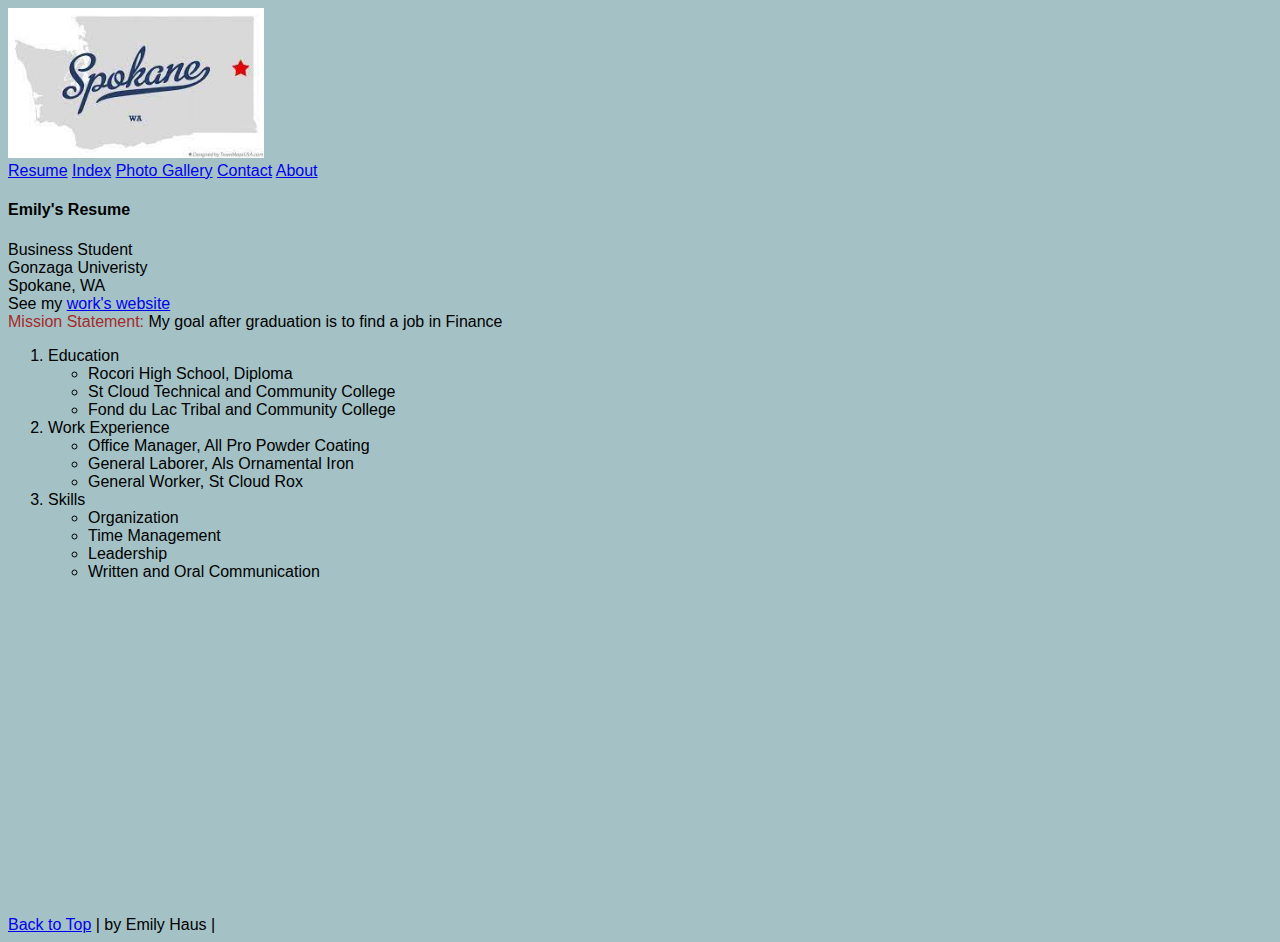
<file: other.html>
<!DOCTYPE html>
<html style="font-family:Arial, Helvetica, sans-serif; background-color:rgb(164, 194, 198);">
    <head>
        <title>My Resume</title>
        <img src="spokane.jpg" alt="Spokane on Map" height="150"><br>
        <link href="mystyles.css" rel="stylesheet">
        <a  id=top href="#">Resume</a>
        <a href="index.html">Index</a>
        <a href="gallery.html">Photo Gallery</a>
        <a href="contact.html">Contact</a>
        <a href="about.html">About</a>
    </head>
    <body>
        <div>
            <h4>Emily's Resume</h4>
            Business Student<br>
            Gonzaga Univeristy<br>
            Spokane, WA<br>
            See my <a href="http://www.allpropowdercoating.com" target="_blank" title="All Pro Work Page">work's website</a>
        </div>
        <span class="common">Mission Statement:</span> My goal after graduation is to find a job in Finance
        <ol>
            <li class="ResumeListHeading">
                Education
                <ul>
                    <li>Rocori High School, Diploma</li>
                    <li>St Cloud Technical and Community College</li>
                    <li>Fond du Lac Tribal and Community College</li>
                </ul>
            </li> 
            <li class="ResumeListHeading">
                Work Experience
                <ul>
                    <li>Office Manager, All Pro Powder Coating</li>
                    <li>General Laborer, Als Ornamental Iron</li>
                    <li>General Worker, St Cloud Rox</li>
                </ul>
            </li>  
            <li class="ResumeListHeading">
                Skills
                <ul>
                    <li>Organization</li>
                    <li>Time Management</li>
                    <li>Leadership</li>
                    <li>Written and Oral Communication</li>
                </ul>
            </li>
        </ol>
        <div>
            <iframe width="560" height="315" src="https://www.youtube.com/embed/JEVirFX6goE" title="YouTube video player" frameborder="0" allow="accelerometer; autoplay; clipboard-write; encrypted-media; gyroscope; picture-in-picture" allowfullscreen></iframe>
        </div>
        <div class='tableauPlaceholder' id='viz1671170550558' style='position: relative'><noscript><a href='http:&#47;&#47;data.monster'><img alt='WHR ' src='https:&#47;&#47;public.tableau.com&#47;static&#47;images&#47;Ha&#47;HappinessintheWorld_16245341657220&#47;WHR&#47;1_rss.png' style='border: none' /></a></noscript><object class='tableauViz'  style='display:none;'><param name='host_url' value='https%3A%2F%2Fpublic.tableau.com%2F' /> <param name='embed_code_version' value='3' /> <param name='site_root' value='' /><param name='name' value='HappinessintheWorld_16245341657220&#47;WHR' /><param name='tabs' value='no' /><param name='toolbar' value='yes' /><param name='static_image' value='https:&#47;&#47;public.tableau.com&#47;static&#47;images&#47;Ha&#47;HappinessintheWorld_16245341657220&#47;WHR&#47;1.png' /> <param name='animate_transition' value='yes' /><param name='display_static_image' value='yes' /><param name='display_spinner' value='yes' /><param name='display_overlay' value='yes' /><param name='display_count' value='yes' /><param name='language' value='en-US' /></object></div>                <script type='text/javascript'>                    var divElement = document.getElementById('viz1671170550558');                    var vizElement = divElement.getElementsByTagName('object')[0];                    if ( divElement.offsetWidth > 800 ) { vizElement.style.width='1500px';vizElement.style.height='2677px';} else if ( divElement.offsetWidth > 500 ) { vizElement.style.width='1500px';vizElement.style.height='2677px';} else { vizElement.style.width='100%';vizElement.style.height='3877px';}                     var scriptElement = document.createElement('script');                    scriptElement.src = 'https://public.tableau.com/javascripts/api/viz_v1.js';                    vizElement.parentNode.insertBefore(scriptElement, vizElement);                </script>
        <div>
            <a href="#top">Back to Top</a>
            | by Emily Haus |
        </div>
        
    </body>

    

</html>
</file>
<file: mystyles.css>
a:hover {
  color:blue;
}
html {
  font-family: Arial, Helvetica, sans-serif;
  
}
a:visited {
  color:blue;
} 
.common {
  color:brown;
}

.stuff {
  
}
</file>
